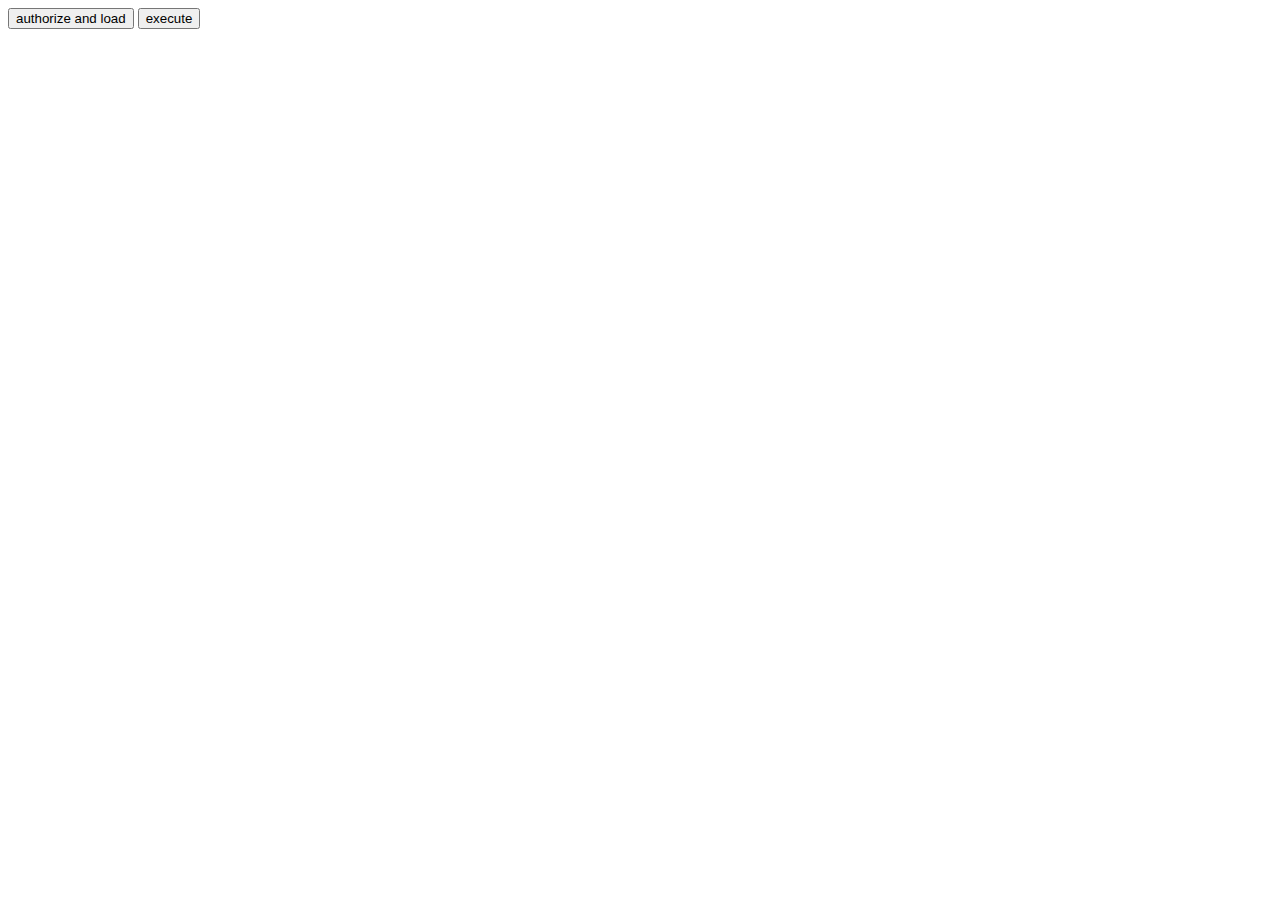
<file: youtubeapi.html>
<!DOCTYPE html>
<html lang="en">
<head>
    <meta charset="UTF-8">
    <meta name="viewport" content="width=device-width, initial-scale=1.0">
    <title>Document</title>
</head>
<body>
<script src="https://apis.google.com/js/api.js"></script>
<script>
  /**
   * Sample JavaScript code for youtube.activities.list
   * See instructions for running APIs Explorer code samples locally:
   * https://developers.google.com/explorer-help/guides/code_samples#javascript
   */

  function authenticate() {
    return gapi.auth2.getAuthInstance()
        .signIn({scope: "https://www.googleapis.com/auth/youtube.readonly"})
        .then(function() { console.log("Sign-in successful"); },
              function(err) { console.error("Error signing in", err); });
  }

  function loadClient() {
    gapi.client.setApiKey("AIzaSyDs-IR5i9SkUR_uxSR5LbWramUbZ_i1fxY");
    return gapi.client.load("https://www.googleapis.com/discovery/v1/apis/youtube/v3/rest")
        .then(function() { console.log("GAPI client loaded for API"); },
              function(err) { console.error("Error loading GAPI client for API", err); });
  }

  // Make sure the client is loaded and sign-in is complete before calling this method.
  function execute() {
    return gapi.client.youtube.activities.list({
      "part": "snippet,contentDetails",
      "channelId": "UC_x5XG1OV2P6uZZ5FSM9Ttw",
      "maxResults": 25
    })
        .then(function(response) {
                // Handle the results here (response.result has the parsed body).
                console.log("Response", response);
              },
              function(err) { console.error("Execute error", err); });
  }

  gapi.load("client:auth2", function() {
    gapi.auth2.init({client_id: "1055255424308-u2hjr7rrj177dhkjouoeio1ljki5jdhm.apps.googleusercontent.com"});
  });
</script>

<button onclick="authenticate().then(loadClient)">authorize and load</button>
<button onclick="execute()">execute</button>


</body>
</html>
</file>
